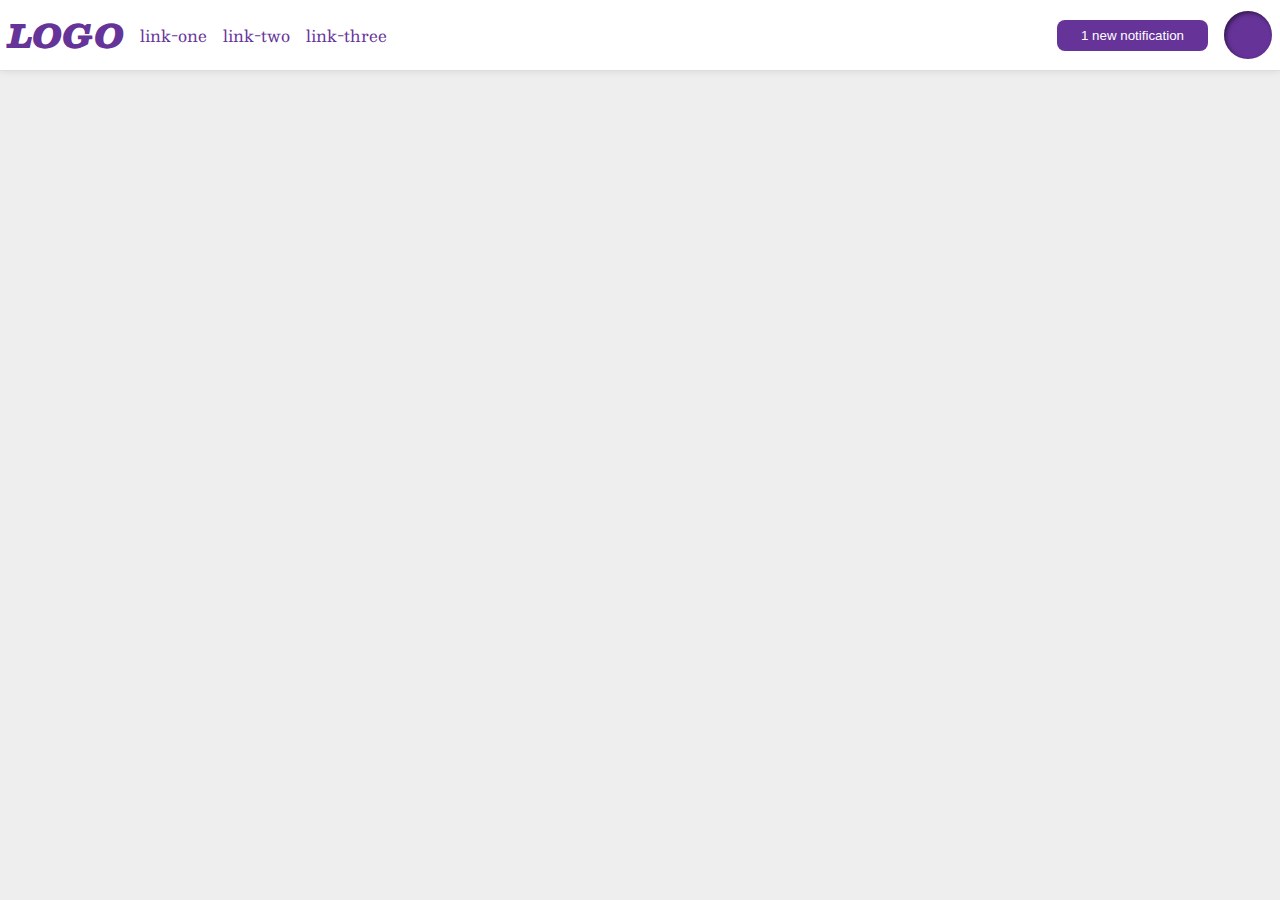
<file: flex/03-flex-header-2/index.html>
<!DOCTYPE html>
<html lang="en">
  <head>
    <meta charset="UTF-8">
    <meta http-equiv="X-UA-Compatible" content="IE=edge">
    <meta name="viewport" content="width=device-width, initial-scale=1.0">
    <title>Flex Header 2</title>
    <link rel="stylesheet" href="style.css">
  </head>
  <body>
    <div class="header">
<div class="left">
      <div class="logo">
        LOGO
      </div>
      <ul class="links">
        <li><a href="https://google.com">link-one</a></li>
        <li><a href="https://google.com">link-two</a></li>
        <li><a href="https://google.com">link-three</a></li>
      </ul>
</div>
<div class="right">
      <button class="notifications">
        1 new notification
      </button>
      <div class="profile-image"></div>
</div>
    </div>
  </body>
</html>
</file>
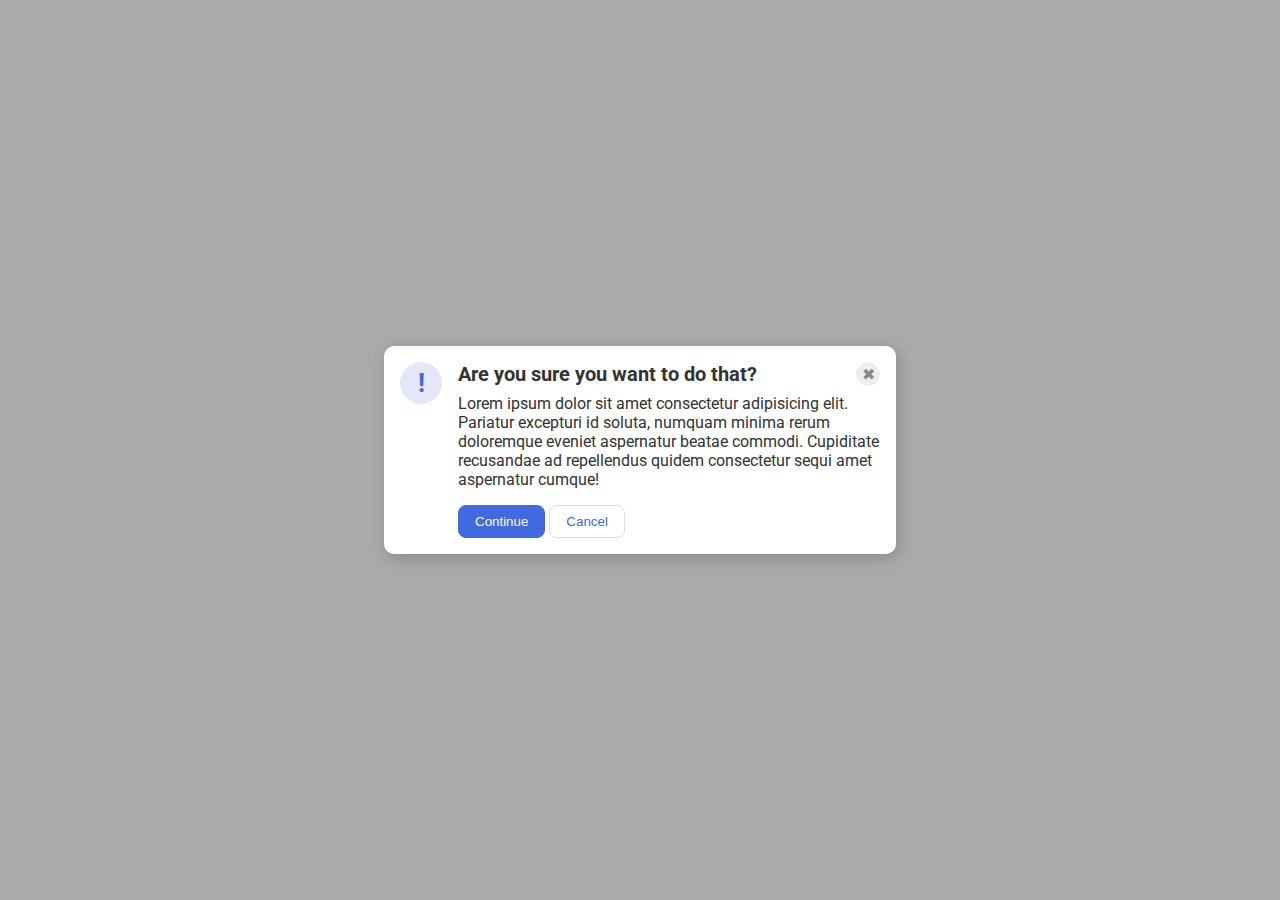
<file: flex/05-flex-modal/index.html>
<!DOCTYPE html>
<html lang="en">
  <head>
    <meta charset="UTF-8">
    <meta http-equiv="X-UA-Compatible" content="IE=edge">
    <meta name="viewport" content="width=device-width, initial-scale=1.0">
    <link rel="stylesheet" href="style.css">
    <title>Modal</title>
  </head>
  <body>
    <div class="modal">
      <div class="icon">!</div>
<div class="container">
    <div class="header">Are you sure you want to do that?
      <button class="close-button">✖</button>
    </div>
      <div class="text">Lorem ipsum dolor sit amet consectetur adipisicing elit. Pariatur excepturi id soluta, numquam minima rerum doloremque eveniet aspernatur beatae commodi. Cupiditate recusandae ad repellendus quidem consectetur sequi amet aspernatur cumque!</div>
      <button class="continue">Continue</button>
      <button class="cancel">Cancel</button>
</div>
    </div>
  </body>
</html>
</file>
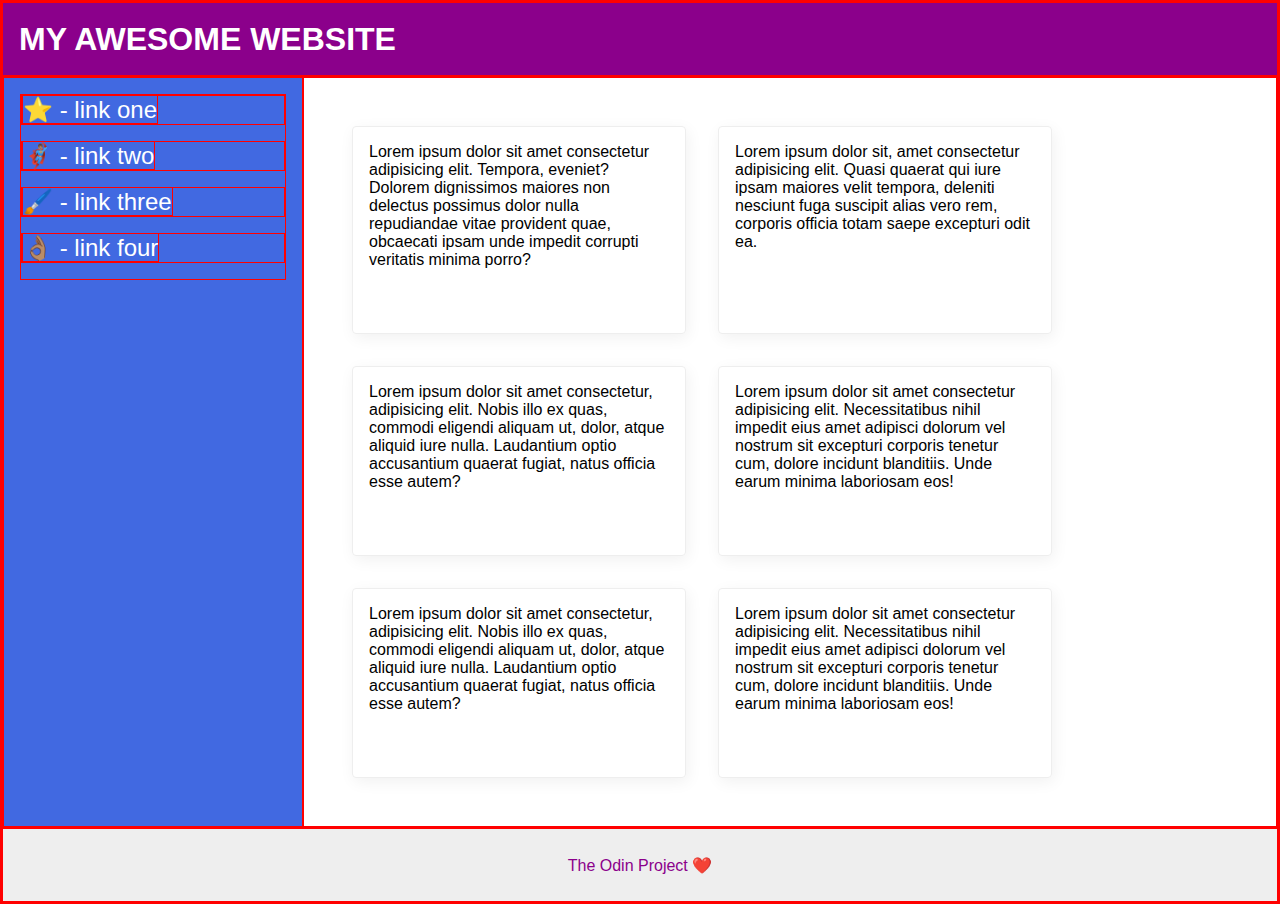
<file: flex/07-flex-layout-2/index.html>
<!DOCTYPE html>
<html lang="en">
  <head>
    <meta charset="UTF-8">
    <meta http-equiv="X-UA-Compatible" content="IE=edge">
    <meta name="viewport" content="width=device-width, initial-scale=1.0">
    <title>The Holy Grail</title>
    <link rel="stylesheet" href="style.css">
  </head>
  <body>
    <div class="header">
      MY AWESOME WEBSITE
    </div>
<div class="middle">
    <div class="sidebar">
      <ul>
        <li><a href="#">⭐ - link one</a></li>
        <li><a href="#">🦸🏽‍♂️ - link two</a></li>
        <li><a href="#">🖌️ - link three</a></li>
        <li><a href="#">👌🏽 - link four</a></li>
      </ul>
    </div>
<div class="containers">
    <div class="card">Lorem ipsum dolor sit amet consectetur adipisicing elit. Tempora, eveniet? Dolorem dignissimos maiores non delectus possimus dolor nulla repudiandae vitae provident quae, obcaecati ipsam unde impedit corrupti veritatis minima porro?</div>
    <div class="card">Lorem ipsum dolor sit, amet consectetur adipisicing elit. Quasi quaerat qui iure ipsam maiores velit tempora, deleniti nesciunt fuga suscipit alias vero rem, corporis officia totam saepe excepturi odit ea.</div>
    <div class="card">Lorem ipsum dolor sit amet consectetur, adipisicing elit. Nobis illo ex quas, commodi eligendi aliquam ut, dolor, atque aliquid iure nulla. Laudantium optio accusantium quaerat fugiat, natus officia esse autem?</div>
    <div class="card">Lorem ipsum dolor sit amet consectetur adipisicing elit. Necessitatibus nihil impedit eius amet adipisci dolorum vel nostrum sit excepturi corporis tenetur cum, dolore incidunt blanditiis. Unde earum minima laboriosam eos!</div>
    <div class="card">Lorem ipsum dolor sit amet consectetur, adipisicing elit. Nobis illo ex quas, commodi eligendi aliquam ut, dolor, atque aliquid iure nulla. Laudantium optio accusantium quaerat fugiat, natus officia esse autem?</div>
    <div class="card">Lorem ipsum dolor sit amet consectetur adipisicing elit. Necessitatibus nihil impedit eius amet adipisci dolorum vel nostrum sit excepturi corporis tenetur cum, dolore incidunt blanditiis. Unde earum minima laboriosam eos!</div>
</div>  
</div>  
    <div class="footer">
      The Odin Project ❤️
    </div>
  </body>
</html>
</file>
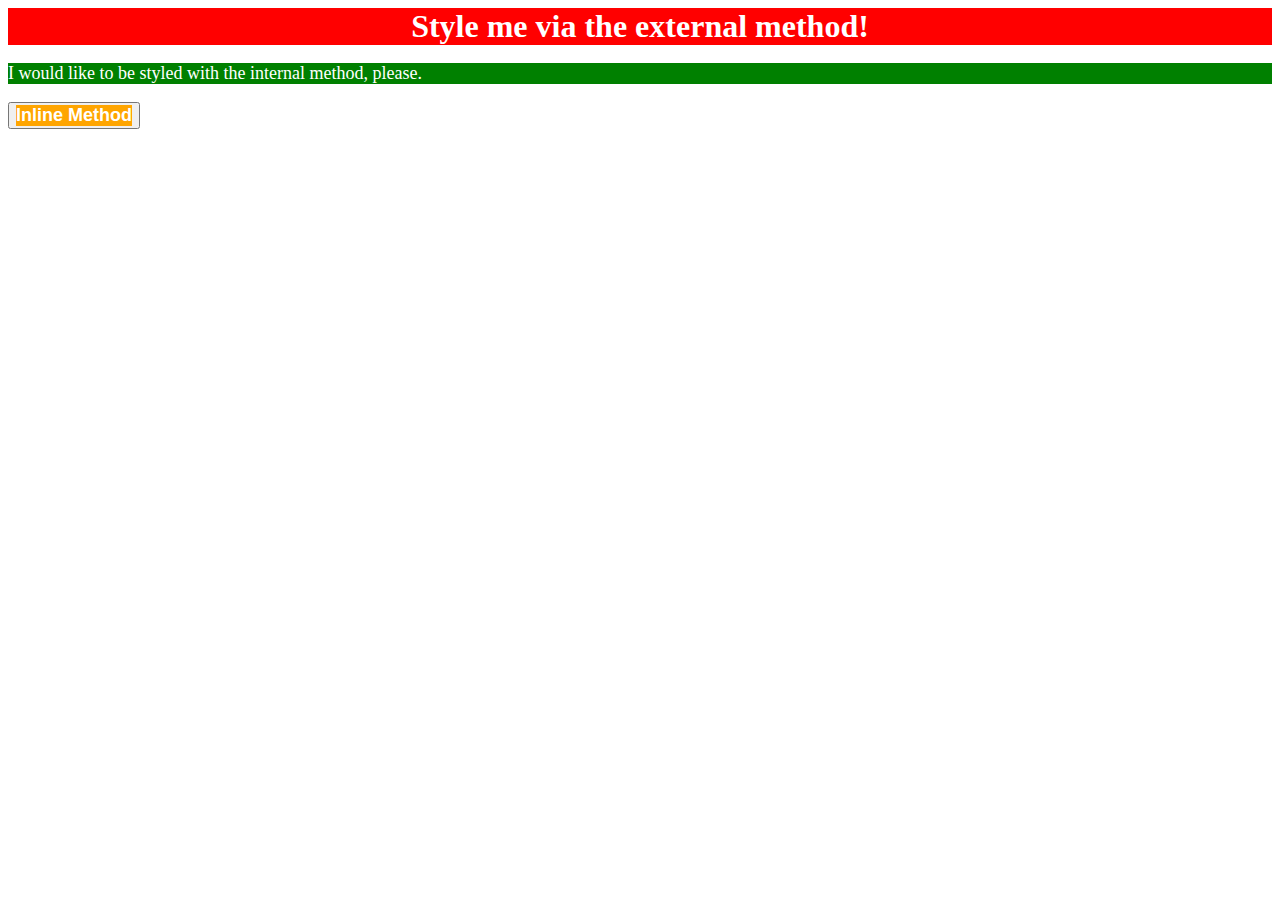
<file: foundations/01-css-methods/index.html>
<!DOCTYPE html>
<html lang="en">
  <head>
    <link rel="stylesheet" href="styles.css">
    <meta charset="UTF-8">
    <meta http-equiv="X-UA-Compatible" content="IE=edge">
    <meta name="viewport" content="width=device-width, initial-scale=1.0">
    <style>
      p {
        color: white; background-color: green; font-size: 18px;
      }
    </style>
    <title>Methods for Adding CSS</title>
  </head>
  <body>
    <div>Style me via the external method!</div>
    <p>I would like to be styled with the internal method, please.</p>
    <button> 
      <div style =" background-color: orange; font-size: 18px;"> Inline Method</div>
  </button>
  </body>
</html>
</file>
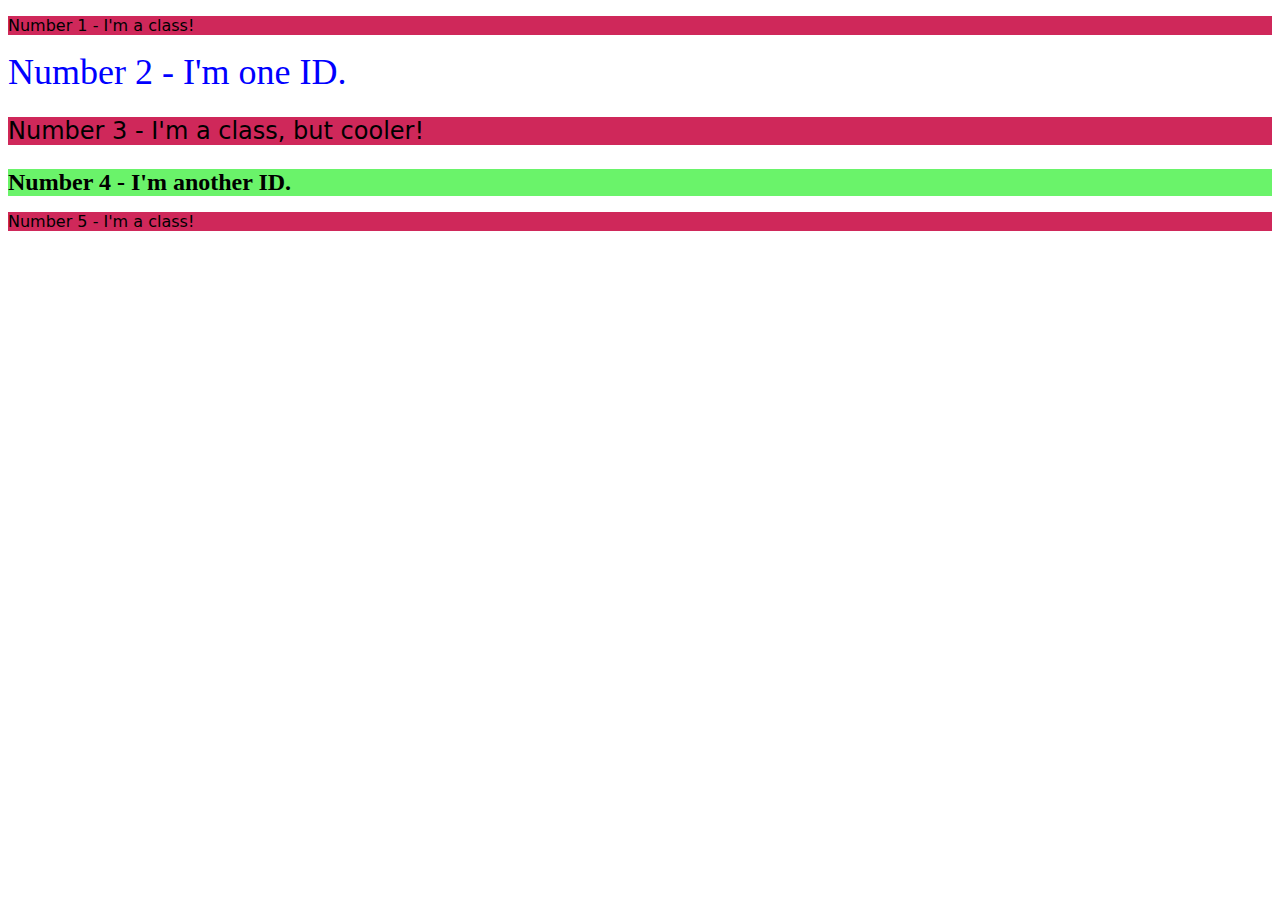
<file: foundations/02-class-id-selectors/index.html>
<!DOCTYPE html>
<html lang="en">
  <head>
    <meta charset="UTF-8">
    <meta http-equiv="X-UA-Compatible" content="IE=edge">
    <meta name="viewport" content="width=device-width, initial-scale=1.0">
    <title>Class and ID Selectors</title>
    <link rel="stylesheet" href="style.css">
  </head>
  <body>
    <p>Number 1 - I'm a class!</p>
    <div id="num2">Number 2 - I'm one ID.</div>
    <p class="num3">Number 3 - I'm a class, but cooler!</p>
    <div id = "num4">Number 4 - I'm another ID.</div>
    <p>Number 5 - I'm a class!</p>
  </body>
</html>
</file>
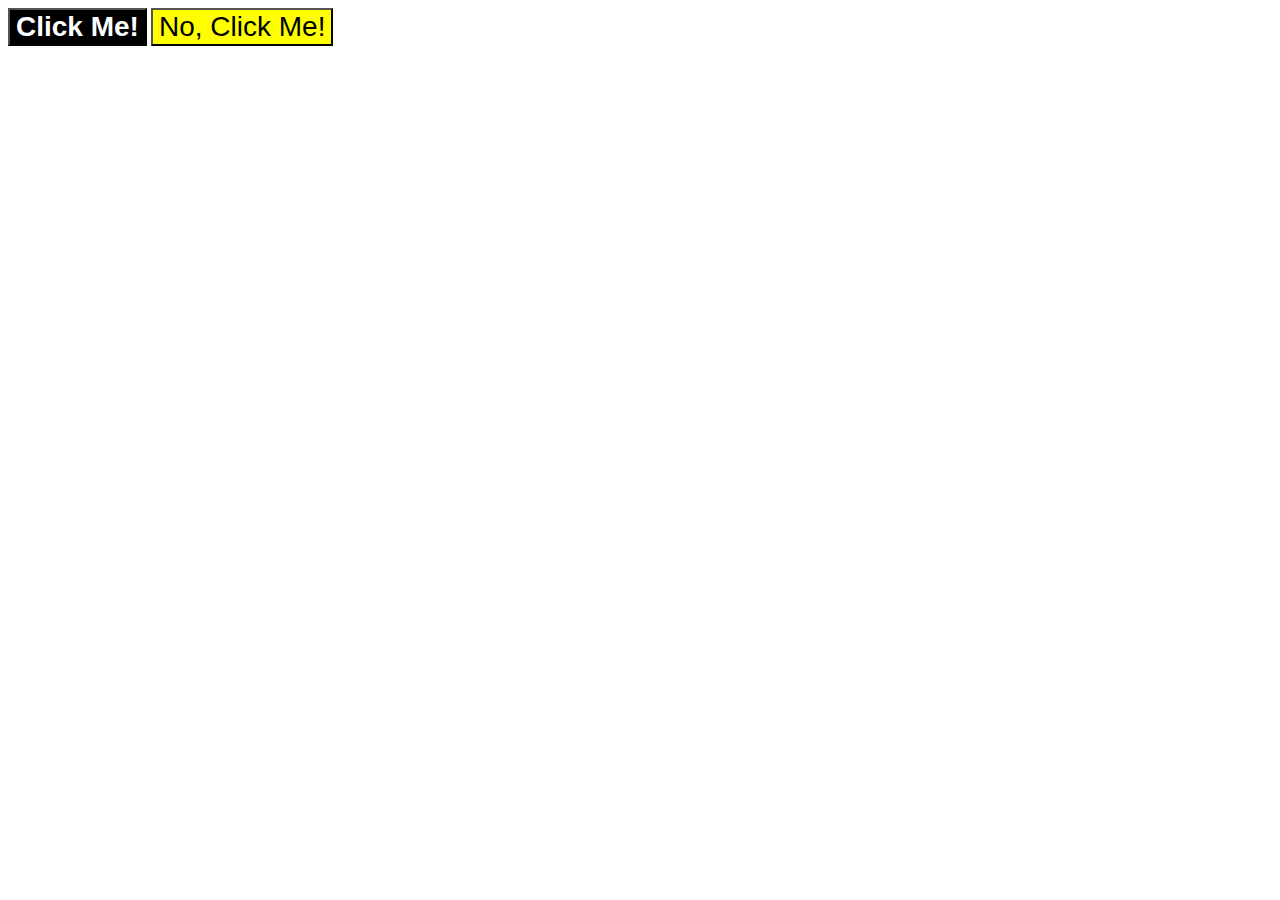
<file: foundations/03-grouping-selectors/index.html>
<!DOCTYPE html>
<html lang="en">
  <head>
    <meta charset="UTF-8">
    <meta http-equiv="X-UA-Compatible" content="IE=edge">
    <meta name="viewport" content="width=device-width, initial-scale=1.0">
    <title>Grouping Selectors</title>
    <link rel="stylesheet" href="style.css">
  </head>
  <body>
    <button class="button1">Click Me!</button>
    <button class="button2">No, Click Me!</button>
  </body>
</html>
</file>
<file: flex/03-flex-header-2/style.css>
/* this is some magical font-importing.  
you'll learn about it later. */
@import url('https://fonts.googleapis.com/css2?family=Besley:ital,wght@0,400;1,900&display=swap');

body {
  margin: 0;
  background: #eee;
  font-family: Besley, serif;
}

.header {
  background: white;
  border-bottom: 1px solid #ddd;
  box-shadow: 0 0 8px rgba(0,0,0,.1);
  display: flex;
  justify-content: space-between;
  padding: 8px;
}

.profile-image {
  background: rebeccapurple;
  box-shadow: inset 2px 2px 4px rgba(0,0,0,.5);
  border-radius: 50%;
  width: 48px;
  height: 48px;
}

.logo {
  color: rebeccapurple;
  font-size: 32px;
  font-weight: 900;
  font-style: italic;
}

button {
  border: none;
  border-radius: 8px;
  background: rebeccapurple;
  color: white;
  padding: 8px 24px;
}

a {
  /* this removes the line under our links */
  text-decoration: none;
  color: rebeccapurple;
}

ul {
  list-style-type: none;
  display: flex;
  gap: 16px;
  margin: 0;
  padding: 0;
}

.left, .right {
  display: flex;
  align-items: center;
  gap: 16px;
}
</file>
<file: flex/05-flex-modal/style.css>
@import url('https://fonts.googleapis.com/css2?family=Roboto:wght@400;700&display=swap');

html, body {
  height: 100%;
}

body {
  font-family: Roboto, sans-serif;
  margin: 0;
  background: #aaa;
  color: #333;
  /* I'll give you this one for free lol */
  display: flex;
  align-items: center;
  justify-content: center;
}

.modal {
  background: white;
  width: 480px;
  border-radius: 10px;
  box-shadow: 2px 4px 16px rgba(0,0,0,.2);

  display: flex;
  gap: 16px;
  padding: 16px;
}

.icon {
  color: royalblue;
  font-size: 26px;
  font-weight: 700;
  background: lavender;
  width: 42px;
  height: 42px;
  border-radius: 50%;
  display: flex;
  align-items: center;
  justify-content: center;

  flex-shrink: 0;
}

.close-button {
  background: #eee;
  border-radius: 50%;
  color: #888;
  font-weight: 400;
  font-size: 16px;
  height: 24px;
  width: 24px;
  display: flex;
  align-items: center;
  justify-content: center;
  border: 1px solid #eee;
  padding: 0;
}

button {
  cursor: pointer;
  padding: 8px 16px;
  border-radius: 8px;
}

button.continue {
  background: royalblue;
  border: 1px solid royalblue;
  color: white;
}

button.cancel {
  background: white;
  border: 1px solid #ddd;
  color: royalblue;
}

.header {
  font-weight: 700;
  font-size: 20px;
  display: flex;
  align-items: center;
  justify-content: space-between;
  margin-bottom: 8px;
}

/* .container {
  display: flex;
  justify-content: space-between;
} */

.text {
  margin-bottom: 16px;
}
</file>
<file: flex/07-flex-layout-2/style.css>
* {
  border: 1px red solid;
}

body {
  font-family: -apple-system, BlinkMacSystemFont, 'Segoe UI', Roboto, Oxygen, Ubuntu, Cantarell, 'Open Sans', 'Helvetica Neue', sans-serif;
  margin: 0;
  min-height: 100vh;

  display: flex;
  flex-direction: column;
}

.header {
  height: 72px;
  background: darkmagenta;
  color: white;

  font-size: 32px;
  font-weight: 900;
  display: flex;
  align-items: center;
  padding: 0 16px;
}

.footer {
  height: 72px;
  background: #eee;
  color: darkmagenta;

  display: flex;
  justify-content: center;
  align-items: center;
}

.sidebar {
  width: 300px;
  background: royalblue;
  box-sizing: border-box;

  padding: 16px;
  flex-shrink: 0;
}

.card {
  border: 1px solid #eee;
  box-shadow: 2px 4px 16px rgba(0,0,0,.06);
  border-radius: 4px;

  width: 300px;
  padding: 16px;
}

ul {
  list-style-type: none;
  margin: 0;
  padding:0;
}

li {
  margin-bottom: 16px;
}

a {
  text-decoration: none;
  color: white;
  font-size: 24px;
}

.middle {
  display: flex;
  flex: 1;
}

.containers {
  display: flex;
  flex-wrap: wrap;
  padding: 48px;
  gap: 32px;
}
</file>
<file: foundations/01-css-methods/styles.css>
div {
    background-color: red; color: white; font-size:32px;
    font-weight: bold; text-align: center;
}
</file>
<file: foundations/02-class-id-selectors/style.css>
p {
    background-color: rgb(207, 40, 90);
    font-family: "Verdana", "DejaVu Sans", "sans-serif";
}

#num2 {
    color: blue; font-size: 36px;
}

.num3 {
    font-size: 24px;
}

#num4 {
    font-size: 24px;
    background-color: rgb(106, 243, 106);
    font-weight: bold;
}
</file>
<file: foundations/03-grouping-selectors/style.css>
.button1, 
.button2 {
    font-size: 28px;
    font-family: Helvetica, "Times New Roman", sans-serif;
}

.button1 {
    background-color: black;
    color: white;
    font-weight: bold;
}

.button2 {
    background-color: yellow;
}
</file>
